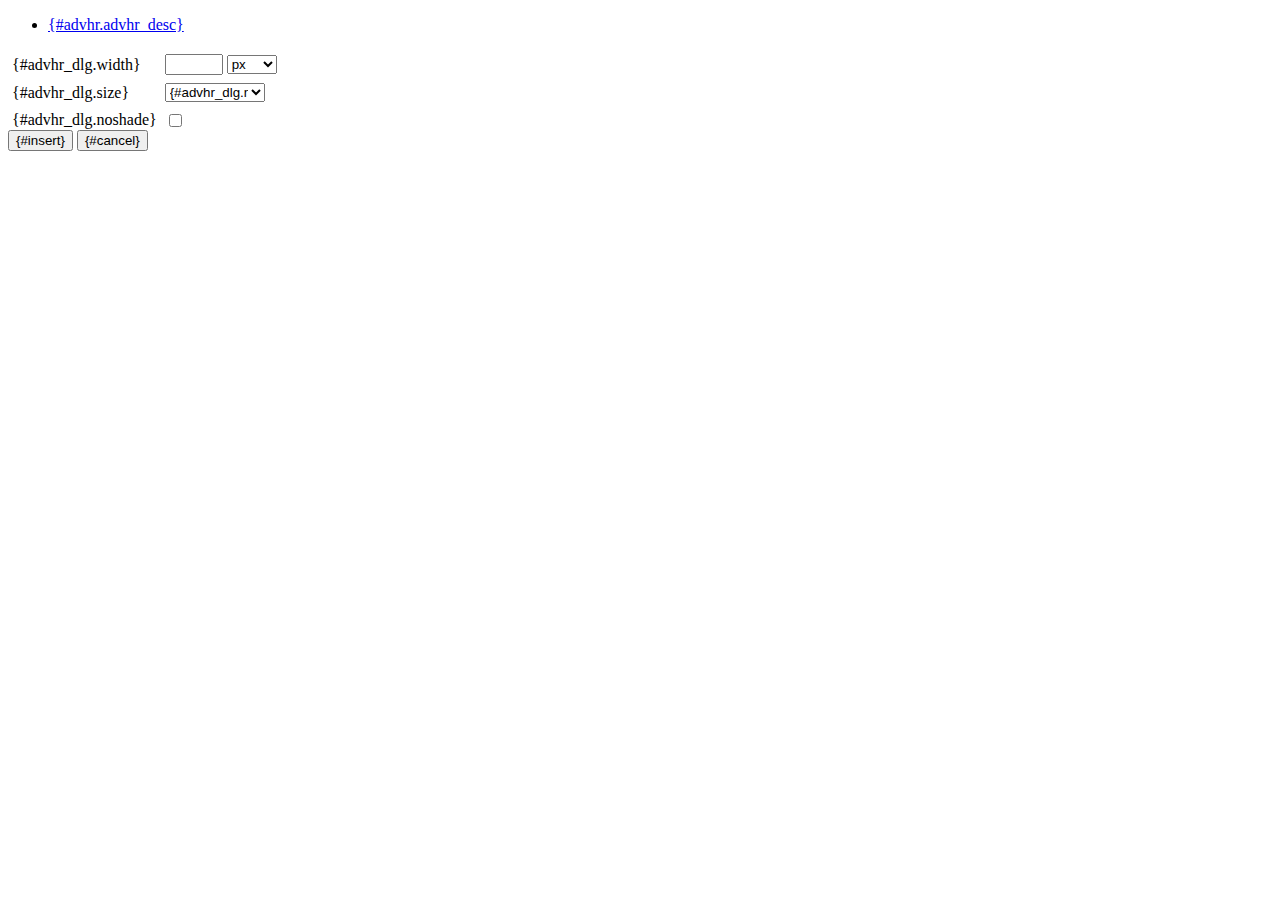
<file: templates/js/tinymce/jscripts/tiny_mce/plugins/advhr/rule.htm>
<!DOCTYPE html PUBLIC "-//W3C//DTD XHTML 1.0 Strict//EN" "http://www.w3.org/TR/xhtml1/DTD/xhtml1-strict.dtd">
<html xmlns="http://www.w3.org/1999/xhtml">
<head>
	<title>{#advhr.advhr_desc}</title>
	<script type="text/javascript" src="../../tiny_mce_popup.js"></script>
	<script type="text/javascript" src="js/rule.js"></script>
	<script type="text/javascript" src="../../utils/mctabs.js"></script>
	<script type="text/javascript" src="../../utils/form_utils.js"></script>
	<link href="css/advhr.css" rel="stylesheet" type="text/css" />
</head>
<body role="application">
<form onsubmit="AdvHRDialog.update();return false;" action="#">
	<div class="tabs">
		<ul>
			<li id="general_tab" class="current" aria-controls="general_panel"><span><a href="javascript:mcTabs.displayTab('general_tab','general_panel');" onmousedown="return false;">{#advhr.advhr_desc}</a></span></li>
		</ul>
	</div>

	<div class="panel_wrapper">
		<div id="general_panel" class="panel current">
			<table role="presentation" border="0" cellpadding="4" cellspacing="0">
					<tr role="group" aria-labelledby="width_label">
						<td><label id="width_label" for="width">{#advhr_dlg.width}</label></td>
						<td class="nowrap">
							<input id="width" name="width" type="text" value="" class="mceFocus" />
							<span style="display:none;" id="width_unit_label">{#advhr_dlg.widthunits}</span>
							<select name="width2" id="width2" aria-labelledby="width_unit_label">
								<option value="">px</option>
								<option value="%">%</option>
							</select>
						</td>
					</tr>
					<tr>
						<td><label for="size">{#advhr_dlg.size}</label></td>
						<td><select id="size" name="size">
							<option value="">{#advhr_dlg.normal}</option>
							<option value="1">1</option>
							<option value="2">2</option>
							<option value="3">3</option>
							<option value="4">4</option>
							<option value="5">5</option>
						</select></td>
					</tr>
					<tr>
						<td><label for="noshade">{#advhr_dlg.noshade}</label></td>
						<td><input type="checkbox" name="noshade" id="noshade" class="radio" /></td>
					</tr>
			</table>
		</div>
	</div>

	<div class="mceActionPanel">
		<input type="submit" id="insert" name="insert" value="{#insert}" />
		<input type="button" id="cancel" name="cancel" value="{#cancel}" onclick="tinyMCEPopup.close();" />
	</div>
</form>
</body>
</html>
</file>
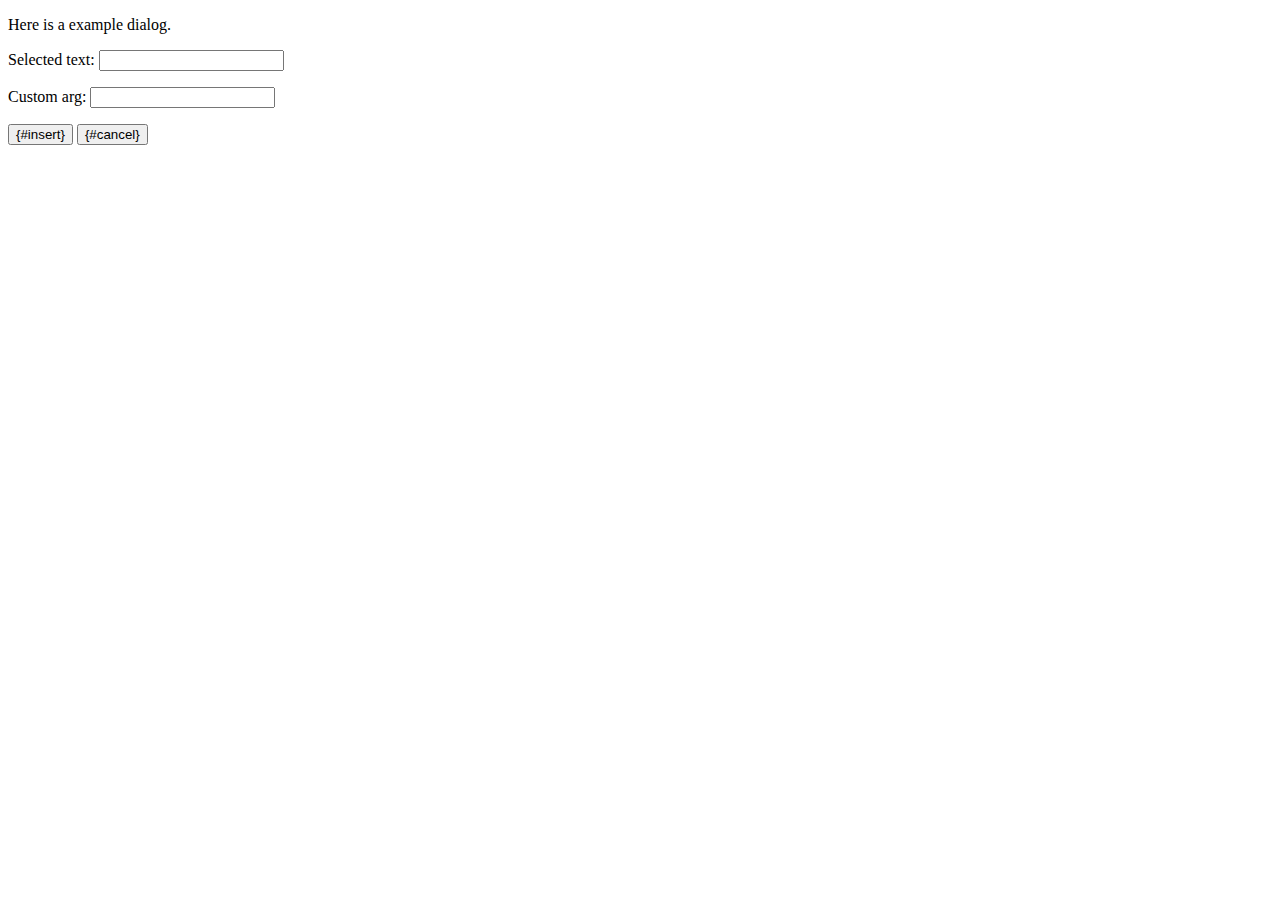
<file: templates/js/tinymce/jscripts/tiny_mce/plugins/example/dialog.htm>
<!DOCTYPE html PUBLIC "-//W3C//DTD XHTML 1.0 Strict//EN" "http://www.w3.org/TR/xhtml1/DTD/xhtml1-strict.dtd">
<html xmlns="http://www.w3.org/1999/xhtml">
<head>
	<title>{#example_dlg.title}</title>
	<script type="text/javascript" src="../../tiny_mce_popup.js"></script>
	<script type="text/javascript" src="js/dialog.js"></script>
</head>
<body>

<form onsubmit="ExampleDialog.insert();return false;" action="#">
	<p>Here is a example dialog.</p>
	<p>Selected text: <input id="someval" name="someval" type="text" class="text" /></p>
	<p>Custom arg: <input id="somearg" name="somearg" type="text" class="text" /></p>

	<div class="mceActionPanel">
		<input type="button" id="insert" name="insert" value="{#insert}" onclick="ExampleDialog.insert();" />
		<input type="button" id="cancel" name="cancel" value="{#cancel}" onclick="tinyMCEPopup.close();" />
	</div>
</form>

</body>
</html>
</file>
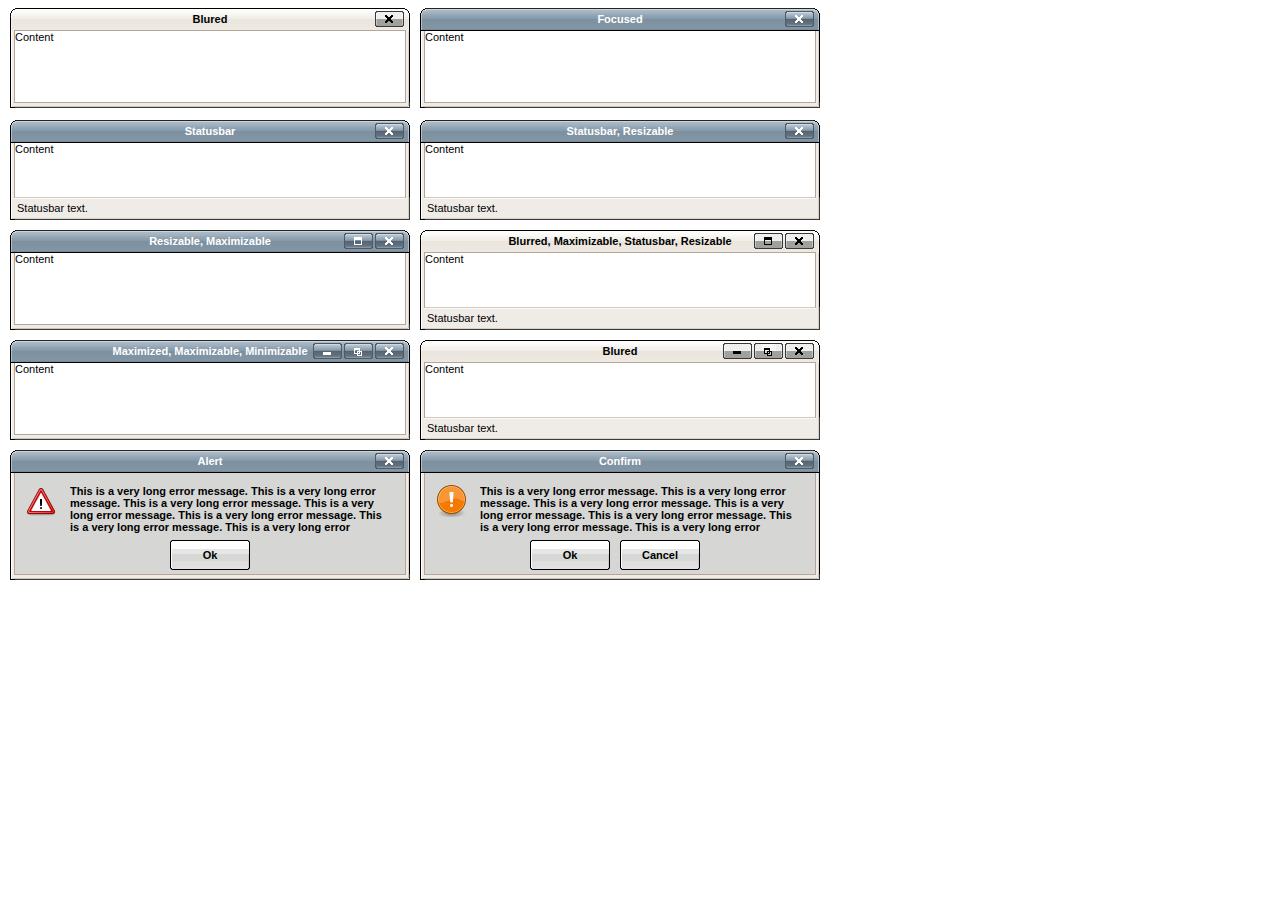
<file: templates/js/tinymce/jscripts/tiny_mce/plugins/inlinepopups/template.htm>
<!-- <!DOCTYPE html PUBLIC "-//W3C//DTD XHTML 1.0 Strict//EN" "http://www.w3.org/TR/xhtml1/DTD/xhtml1-strict.dtd"> -->
<html xmlns="http://www.w3.org/1999/xhtml">
<head>
<title>Template for dialogs</title>
<link rel="stylesheet" type="text/css" href="skins/clearlooks2/window.css" />
</head>
<body>

<div class="mceEditor">
	<div class="clearlooks2" style="width:400px; height:100px; left:10px;">
		<div class="mceWrapper">
			<div class="mceTop">
				<div class="mceLeft"></div>
				<div class="mceCenter"></div>
				<div class="mceRight"></div>
				<span>Blured</span>
			</div>

			<div class="mceMiddle">
				<div class="mceLeft"></div>
				<span>Content</span>
				<div class="mceRight"></div>
			</div>

			<div class="mceBottom">
				<div class="mceLeft"></div>
				<div class="mceCenter"></div>
				<div class="mceRight"></div>
				<span>Statusbar text.</span>
			</div>

			<a class="mceMove" href="#"></a>
			<a class="mceMin" href="#"></a>
			<a class="mceMax" href="#"></a>
			<a class="mceMed" href="#"></a>
			<a class="mceClose" href="#"></a>
			<a class="mceResize mceResizeN" href="#"></a>
			<a class="mceResize mceResizeS" href="#"></a>
			<a class="mceResize mceResizeW" href="#"></a>
			<a class="mceResize mceResizeE" href="#"></a>
			<a class="mceResize mceResizeNW" href="#"></a>
			<a class="mceResize mceResizeNE" href="#"></a>
			<a class="mceResize mceResizeSW" href="#"></a>
			<a class="mceResize mceResizeSE" href="#"></a>
		</div>
	</div>

	<div class="clearlooks2" style="width:400px; height:100px; left:420px;">
		<div class="mceWrapper mceMovable mceFocus">
			<div class="mceTop">
				<div class="mceLeft"></div>
				<div class="mceCenter"></div>
				<div class="mceRight"></div>
				<span>Focused</span>
			</div>

			<div class="mceMiddle">
				<div class="mceLeft"></div>
				<span>Content</span>
				<div class="mceRight"></div>
			</div>

			<div class="mceBottom">
				<div class="mceLeft"></div>
				<div class="mceCenter"></div>
				<div class="mceRight"></div>
				<span>Statusbar text.</span>
			</div>

			<a class="mceMove" href="#"></a>
			<a class="mceMin" href="#"></a>
			<a class="mceMax" href="#"></a>
			<a class="mceMed" href="#"></a>
			<a class="mceClose" href="#"></a>
			<a class="mceResize mceResizeN" href="#"></a>
			<a class="mceResize mceResizeS" href="#"></a>
			<a class="mceResize mceResizeW" href="#"></a>
			<a class="mceResize mceResizeE" href="#"></a>
			<a class="mceResize mceResizeNW" href="#"></a>
			<a class="mceResize mceResizeNE" href="#"></a>
			<a class="mceResize mceResizeSW" href="#"></a>
			<a class="mceResize mceResizeSE" href="#"></a>
		</div>
	</div>

	<div class="clearlooks2" style="width:400px; height:100px; left:10px; top:120px;">
		<div class="mceWrapper mceMovable mceFocus mceStatusbar">
			<div class="mceTop">
				<div class="mceLeft"></div>
				<div class="mceCenter"></div>
				<div class="mceRight"></div>
				<span>Statusbar</span>
			</div>

			<div class="mceMiddle">
				<div class="mceLeft"></div>
				<span>Content</span>
				<div class="mceRight"></div>
			</div>

			<div class="mceBottom">
				<div class="mceLeft"></div>
				<div class="mceCenter"></div>
				<div class="mceRight"></div>
				<span>Statusbar text.</span>
			</div>

			<a class="mceMove" href="#"></a>
			<a class="mceMin" href="#"></a>
			<a class="mceMax" href="#"></a>
			<a class="mceMed" href="#"></a>
			<a class="mceClose" href="#"></a>
			<a class="mceResize mceResizeN" href="#"></a>
			<a class="mceResize mceResizeS" href="#"></a>
			<a class="mceResize mceResizeW" href="#"></a>
			<a class="mceResize mceResizeE" href="#"></a>
			<a class="mceResize mceResizeNW" href="#"></a>
			<a class="mceResize mceResizeNE" href="#"></a>
			<a class="mceResize mceResizeSW" href="#"></a>
			<a class="mceResize mceResizeSE" href="#"></a>
		</div>
	</div>

	<div class="clearlooks2" style="width:400px; height:100px; left:420px; top:120px;">
		<div class="mceWrapper mceMovable mceFocus mceStatusbar mceResizable">
			<div class="mceTop">
				<div class="mceLeft"></div>
				<div class="mceCenter"></div>
				<div class="mceRight"></div>
				<span>Statusbar, Resizable</span>
			</div>

			<div class="mceMiddle">
				<div class="mceLeft"></div>
				<span>Content</span>
				<div class="mceRight"></div>
			</div>

			<div class="mceBottom">
				<div class="mceLeft"></div>
				<div class="mceCenter"></div>
				<div class="mceRight"></div>
				<span>Statusbar text.</span>
			</div>

			<a class="mceMove" href="#"></a>
			<a class="mceMin" href="#"></a>
			<a class="mceMax" href="#"></a>
			<a class="mceMed" href="#"></a>
			<a class="mceClose" href="#"></a>
			<a class="mceResize mceResizeN" href="#"></a>
			<a class="mceResize mceResizeS" href="#"></a>
			<a class="mceResize mceResizeW" href="#"></a>
			<a class="mceResize mceResizeE" href="#"></a>
			<a class="mceResize mceResizeNW" href="#"></a>
			<a class="mceResize mceResizeNE" href="#"></a>
			<a class="mceResize mceResizeSW" href="#"></a>
			<a class="mceResize mceResizeSE" href="#"></a>
		</div>
	</div>

	<div class="clearlooks2" style="width:400px; height:100px; left:10px; top:230px;">
		<div class="mceWrapper mceMovable mceFocus mceResizable mceMaximizable">
			<div class="mceTop">
				<div class="mceLeft"></div>
				<div class="mceCenter"></div>
				<div class="mceRight"></div>
				<span>Resizable, Maximizable</span>
			</div>

			<div class="mceMiddle">
				<div class="mceLeft"></div>
				<span>Content</span>
				<div class="mceRight"></div>
			</div>

			<div class="mceBottom">
				<div class="mceLeft"></div>
				<div class="mceCenter"></div>
				<div class="mceRight"></div>
				<span>Statusbar text.</span>
			</div>

			<a class="mceMove" href="#"></a>
			<a class="mceMin" href="#"></a>
			<a class="mceMax" href="#"></a>
			<a class="mceMed" href="#"></a>
			<a class="mceClose" href="#"></a>
			<a class="mceResize mceResizeN" href="#"></a>
			<a class="mceResize mceResizeS" href="#"></a>
			<a class="mceResize mceResizeW" href="#"></a>
			<a class="mceResize mceResizeE" href="#"></a>
			<a class="mceResize mceResizeNW" href="#"></a>
			<a class="mceResize mceResizeNE" href="#"></a>
			<a class="mceResize mceResizeSW" href="#"></a>
			<a class="mceResize mceResizeSE" href="#"></a>
		</div>
	</div>

	<div class="clearlooks2" style="width:400px; height:100px; left:420px; top:230px;">
		<div class="mceWrapper mceMovable mceStatusbar mceResizable mceMaximizable">
			<div class="mceTop">
				<div class="mceLeft"></div>
				<div class="mceCenter"></div>
				<div class="mceRight"></div>
				<span>Blurred, Maximizable, Statusbar, Resizable</span>
			</div>

			<div class="mceMiddle">
				<div class="mceLeft"></div>
				<span>Content</span>
				<div class="mceRight"></div>
			</div>

			<div class="mceBottom">
				<div class="mceLeft"></div>
				<div class="mceCenter"></div>
				<div class="mceRight"></div>
				<span>Statusbar text.</span>
			</div>

			<a class="mceMove" href="#"></a>
			<a class="mceMin" href="#"></a>
			<a class="mceMax" href="#"></a>
			<a class="mceMed" href="#"></a>
			<a class="mceClose" href="#"></a>
			<a class="mceResize mceResizeN" href="#"></a>
			<a class="mceResize mceResizeS" href="#"></a>
			<a class="mceResize mceResizeW" href="#"></a>
			<a class="mceResize mceResizeE" href="#"></a>
			<a class="mceResize mceResizeNW" href="#"></a>
			<a class="mceResize mceResizeNE" href="#"></a>
			<a class="mceResize mceResizeSW" href="#"></a>
			<a class="mceResize mceResizeSE" href="#"></a>
		</div>
	</div>

	<div class="clearlooks2" style="width:400px; height:100px; left:10px; top:340px;">
		<div class="mceWrapper mceMovable mceFocus mceResizable mceMaximized mceMinimizable mceMaximizable">
			<div class="mceTop">
				<div class="mceLeft"></div>
				<div class="mceCenter"></div>
				<div class="mceRight"></div>
				<span>Maximized, Maximizable, Minimizable</span>
			</div>

			<div class="mceMiddle">
				<div class="mceLeft"></div>
				<span>Content</span>
				<div class="mceRight"></div>
			</div>

			<div class="mceBottom">
				<div class="mceLeft"></div>
				<div class="mceCenter"></div>
				<div class="mceRight"></div>
				<span>Statusbar text.</span>
			</div>

			<a class="mceMove" href="#"></a>
			<a class="mceMin" href="#"></a>
			<a class="mceMax" href="#"></a>
			<a class="mceMed" href="#"></a>
			<a class="mceClose" href="#"></a>
			<a class="mceResize mceResizeN" href="#"></a>
			<a class="mceResize mceResizeS" href="#"></a>
			<a class="mceResize mceResizeW" href="#"></a>
			<a class="mceResize mceResizeE" href="#"></a>
			<a class="mceResize mceResizeNW" href="#"></a>
			<a class="mceResize mceResizeNE" href="#"></a>
			<a class="mceResize mceResizeSW" href="#"></a>
			<a class="mceResize mceResizeSE" href="#"></a>
		</div>
	</div>

	<div class="clearlooks2" style="width:400px; height:100px; left:420px; top:340px;">
		<div class="mceWrapper mceMovable mceStatusbar mceResizable mceMaximized mceMinimizable mceMaximizable">
			<div class="mceTop">
				<div class="mceLeft"></div>
				<div class="mceCenter"></div>
				<div class="mceRight"></div>
				<span>Blured</span>
			</div>

			<div class="mceMiddle">
				<div class="mceLeft"></div>
				<span>Content</span>
				<div class="mceRight"></div>
			</div>

			<div class="mceBottom">
				<div class="mceLeft"></div>
				<div class="mceCenter"></div>
				<div class="mceRight"></div>
				<span>Statusbar text.</span>
			</div>

			<a class="mceMove" href="#"></a>
			<a class="mceMin" href="#"></a>
			<a class="mceMax" href="#"></a>
			<a class="mceMed" href="#"></a>
			<a class="mceClose" href="#"></a>
			<a class="mceResize mceResizeN" href="#"></a>
			<a class="mceResize mceResizeS" href="#"></a>
			<a class="mceResize mceResizeW" href="#"></a>
			<a class="mceResize mceResizeE" href="#"></a>
			<a class="mceResize mceResizeNW" href="#"></a>
			<a class="mceResize mceResizeNE" href="#"></a>
			<a class="mceResize mceResizeSW" href="#"></a>
			<a class="mceResize mceResizeSE" href="#"></a>
		</div>
	</div>

	<div class="clearlooks2" style="width:400px; height:130px; left:10px; top:450px;">
		<div class="mceWrapper mceMovable mceFocus mceModal mceAlert">
			<div class="mceTop">
				<div class="mceLeft"></div>
				<div class="mceCenter"></div>
				<div class="mceRight"></div>
				<span>Alert</span>
			</div>

			<div class="mceMiddle">
				<div class="mceLeft"></div>
				<span>
					This is a very long error message. This is a very long error message.
					This is a very long error message. This is a very long error message.
					This is a very long error message. This is a very long error message.
					This is a very long error message. This is a very long error message.
					This is a very long error message. This is a very long error message.
					This is a very long error message. This is a very long error message.
				</span>
				<div class="mceRight"></div>
				<div class="mceIcon"></div>
			</div>

			<div class="mceBottom">
				<div class="mceLeft"></div>
				<div class="mceCenter"></div>
				<div class="mceRight"></div>
			</div>

			<a class="mceMove" href="#"></a>
			<a class="mceButton mceOk" href="#">Ok</a>
			<a class="mceClose" href="#"></a>
		</div>
	</div>

	<div class="clearlooks2" style="width:400px; height:130px; left:420px; top:450px;">
		<div class="mceWrapper mceMovable mceFocus mceModal mceConfirm">
			<div class="mceTop">
				<div class="mceLeft"></div>
				<div class="mceCenter"></div>
				<div class="mceRight"></div>
				<span>Confirm</span>
			</div>

			<div class="mceMiddle">
				<div class="mceLeft"></div>
				<span>
					This is a very long error message. This is a very long error message.
					This is a very long error message. This is a very long error message.
					This is a very long error message. This is a very long error message.
					This is a very long error message. This is a very long error message.
					This is a very long error message. This is a very long error message.
					This is a very long error message. This is a very long error message.
					</span>
				<div class="mceRight"></div>
				<div class="mceIcon"></div>
			</div>

			<div class="mceBottom">
				<div class="mceLeft"></div>
				<div class="mceCenter"></div>
				<div class="mceRight"></div>
			</div>

			<a class="mceMove" href="#"></a>
			<a class="mceButton mceOk" href="#">Ok</a>
			<a class="mceButton mceCancel" href="#">Cancel</a>
			<a class="mceClose" href="#"></a>
		</div>
	</div>
</div>

</body>
</html>
</file>
<file: templates/js/tinymce/jscripts/tiny_mce/plugins/advhr/css/advhr.css>
input.radio {border:1px none #000; background:transparent; vertical-align:middle;}
.panel_wrapper div.current {height:80px;}
#width {width:50px; vertical-align:middle;}
#width2 {width:50px; vertical-align:middle;}
#size {width:100px;}
</file>
<file: templates/js/tinymce/jscripts/tiny_mce/plugins/inlinepopups/skins/clearlooks2/window.css>
/* Clearlooks 2 */

/* Reset */
.clearlooks2, .clearlooks2 div, .clearlooks2 span, .clearlooks2 a {vertical-align:baseline; text-align:left; position:absolute; border:0; padding:0; margin:0; background:transparent; font-family:Arial,Verdana; font-size:11px; color:#000; text-decoration:none; font-weight:normal; width:auto; height:auto; overflow:hidden; display:block}

/* General */
.clearlooks2 {position:absolute; direction:ltr}
.clearlooks2 .mceWrapper {position:static}
.mceEventBlocker {position:fixed; left:0; top:0; background:url(img/horizontal.gif) no-repeat 0 -75px; width:100%; height:100%}
.clearlooks2 .mcePlaceHolder {border:1px solid #000; background:#888; top:0; left:0; opacity:0.5; -ms-filter:'alpha(opacity=50)'; filter:alpha(opacity=50)}
.clearlooks2_modalBlocker {position:fixed; left:0; top:0; width:100%; height:100%; background:#FFF; opacity:0.6; -ms-filter:'alpha(opacity=60)'; filter:alpha(opacity=60); display:none}

/* Top */
.clearlooks2 .mceTop, .clearlooks2 .mceTop div {top:0; width:100%; height:23px}
.clearlooks2 .mceTop .mceLeft {width:6px; background:url(img/corners.gif)}
.clearlooks2 .mceTop .mceCenter {right:6px; width:100%; height:23px; background:url(img/horizontal.gif) 12px 0; clip:rect(auto auto auto 12px)}
.clearlooks2 .mceTop .mceRight {right:0; width:6px; height:23px; background:url(img/corners.gif) -12px 0}
.clearlooks2 .mceTop span {width:100%; text-align:center; vertical-align:middle; line-height:23px; font-weight:bold}
.clearlooks2 .mceFocus .mceTop .mceLeft {background:url(img/corners.gif) -6px 0}
.clearlooks2 .mceFocus .mceTop .mceCenter {background:url(img/horizontal.gif) 0 -23px}
.clearlooks2 .mceFocus .mceTop .mceRight {background:url(img/corners.gif) -18px 0}
.clearlooks2 .mceFocus .mceTop span {color:#FFF}

/* Middle */
.clearlooks2 .mceMiddle, .clearlooks2 .mceMiddle div {top:0}
.clearlooks2 .mceMiddle {width:100%; height:100%; clip:rect(23px auto auto auto)}
.clearlooks2 .mceMiddle .mceLeft {left:0; width:5px; height:100%; background:url(img/vertical.gif) -5px 0}
.clearlooks2 .mceMiddle span {top:23px; left:5px; width:100%; height:100%; background:#FFF}
.clearlooks2 .mceMiddle .mceRight {right:0; width:5px; height:100%; background:url(img/vertical.gif)}

/* Bottom */
.clearlooks2 .mceBottom, .clearlooks2 .mceBottom div {height:6px}
.clearlooks2 .mceBottom {left:0; bottom:0; width:100%}
.clearlooks2 .mceBottom div {top:0}
.clearlooks2 .mceBottom .mceLeft {left:0; width:5px; background:url(img/corners.gif) -34px -6px}
.clearlooks2 .mceBottom .mceCenter {left:5px; width:100%; background:url(img/horizontal.gif) 0 -46px}
.clearlooks2 .mceBottom .mceRight {right:0; width:5px; background: url(img/corners.gif) -34px 0}
.clearlooks2 .mceBottom span {display:none}
.clearlooks2 .mceStatusbar .mceBottom, .clearlooks2 .mceStatusbar .mceBottom div {height:23px}
.clearlooks2 .mceStatusbar .mceBottom .mceLeft {background:url(img/corners.gif) -29px 0}
.clearlooks2 .mceStatusbar .mceBottom .mceCenter {background:url(img/horizontal.gif) 0 -52px}
.clearlooks2 .mceStatusbar .mceBottom .mceRight {background:url(img/corners.gif) -24px 0}
.clearlooks2 .mceStatusbar .mceBottom span {display:block; left:7px; font-family:Arial, Verdana; font-size:11px; line-height:23px}

/* Actions */
.clearlooks2 a {width:29px; height:16px; top:3px;}
.clearlooks2 .mceClose {right:6px; background:url(img/buttons.gif) -87px 0}
.clearlooks2 .mceMin {display:none; right:68px; background:url(img/buttons.gif) 0 0}
.clearlooks2 .mceMed {display:none; right:37px; background:url(img/buttons.gif) -29px 0}
.clearlooks2 .mceMax {display:none; right:37px; background:url(img/buttons.gif) -58px 0}
.clearlooks2 .mceMove {display:none;width:100%;cursor:move;background:url(img/corners.gif) no-repeat -100px -100px}
.clearlooks2 .mceMovable .mceMove {display:block}
.clearlooks2 .mceFocus .mceClose {right:6px; background:url(img/buttons.gif) -87px -16px}
.clearlooks2 .mceFocus .mceMin {right:68px; background:url(img/buttons.gif) 0 -16px}
.clearlooks2 .mceFocus .mceMed {right:37px; background:url(img/buttons.gif) -29px -16px}
.clearlooks2 .mceFocus .mceMax {right:37px; background:url(img/buttons.gif) -58px -16px}
.clearlooks2 .mceFocus .mceClose:hover {right:6px; background:url(img/buttons.gif) -87px -32px}
.clearlooks2 .mceFocus .mceClose:hover {right:6px; background:url(img/buttons.gif) -87px -32px}
.clearlooks2 .mceFocus .mceMin:hover {right:68px; background:url(img/buttons.gif) 0 -32px}
.clearlooks2 .mceFocus .mceMed:hover {right:37px; background:url(img/buttons.gif) -29px -32px}
.clearlooks2 .mceFocus .mceMax:hover {right:37px; background:url(img/buttons.gif) -58px -32px}

/* Resize */
.clearlooks2 .mceResize {top:auto; left:auto; display:none; width:5px; height:5px; background:url(img/horizontal.gif) no-repeat 0 -75px}
.clearlooks2 .mceResizable .mceResize {display:block}
.clearlooks2 .mceResizable .mceMin, .clearlooks2 .mceMax {display:none}
.clearlooks2 .mceMinimizable .mceMin {display:block}
.clearlooks2 .mceMaximizable .mceMax {display:block}
.clearlooks2 .mceMaximized .mceMed {display:block}
.clearlooks2 .mceMaximized .mceMax {display:none}
.clearlooks2 a.mceResizeN {top:0; left:0; width:100%; cursor:n-resize}
.clearlooks2 a.mceResizeNW {top:0; left:0; cursor:nw-resize}
.clearlooks2 a.mceResizeNE {top:0; right:0; cursor:ne-resize}
.clearlooks2 a.mceResizeW {top:0; left:0; height:100%; cursor:w-resize;}
.clearlooks2 a.mceResizeE {top:0; right:0; height:100%; cursor:e-resize}
.clearlooks2 a.mceResizeS {bottom:0; left:0; width:100%; cursor:s-resize}
.clearlooks2 a.mceResizeSW {bottom:0; left:0; cursor:sw-resize}
.clearlooks2 a.mceResizeSE {bottom:0; right:0; cursor:se-resize}

/* Alert/Confirm */
.clearlooks2 .mceButton {font-weight:bold; bottom:10px; width:80px; height:30px; background:url(img/button.gif); line-height:30px; vertical-align:middle; text-align:center; outline:0}
.clearlooks2 .mceMiddle .mceIcon {left:15px; top:35px; width:32px; height:32px}
.clearlooks2 .mceAlert .mceMiddle span, .clearlooks2 .mceConfirm .mceMiddle span {background:transparent;left:60px; top:35px; width:320px; height:50px; font-weight:bold; overflow:auto; white-space:normal}
.clearlooks2 a:hover {font-weight:bold;}
.clearlooks2 .mceAlert .mceMiddle, .clearlooks2 .mceConfirm .mceMiddle {background:#D6D7D5}
.clearlooks2 .mceAlert .mceOk {left:50%; top:auto; margin-left: -40px}
.clearlooks2 .mceAlert .mceIcon {background:url(img/alert.gif)}
.clearlooks2 .mceConfirm .mceOk {left:50%; top:auto; margin-left: -90px}
.clearlooks2 .mceConfirm .mceCancel {left:50%; top:auto}
.clearlooks2 .mceConfirm .mceIcon {background:url(img/confirm.gif)}
</file>
